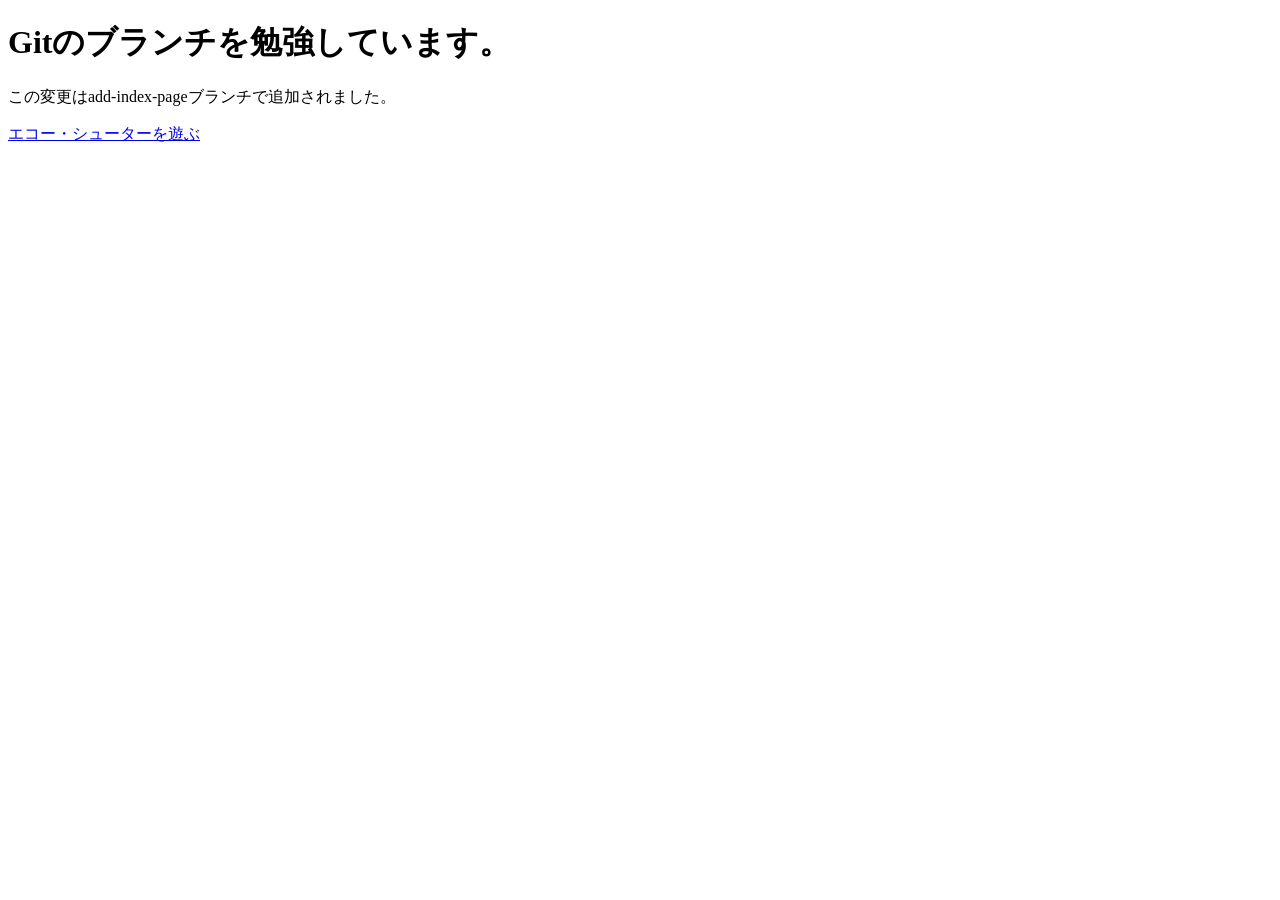
<file: index.html>
<!DOCTYPE html>
<html lang="ja">
  <head>
    <meta charset="UTF-8">
    <title>Gitの勉強</title>
  </head>
  <body>
    <h1>Gitのブランチを勉強しています。</h1>
    <p>この変更はadd-index-pageブランチで追加されました。</p>
    <p><a href="echo-shooter/index.html">エコー・シューターを遊ぶ</a></p>
  </body>
</html>
</file>
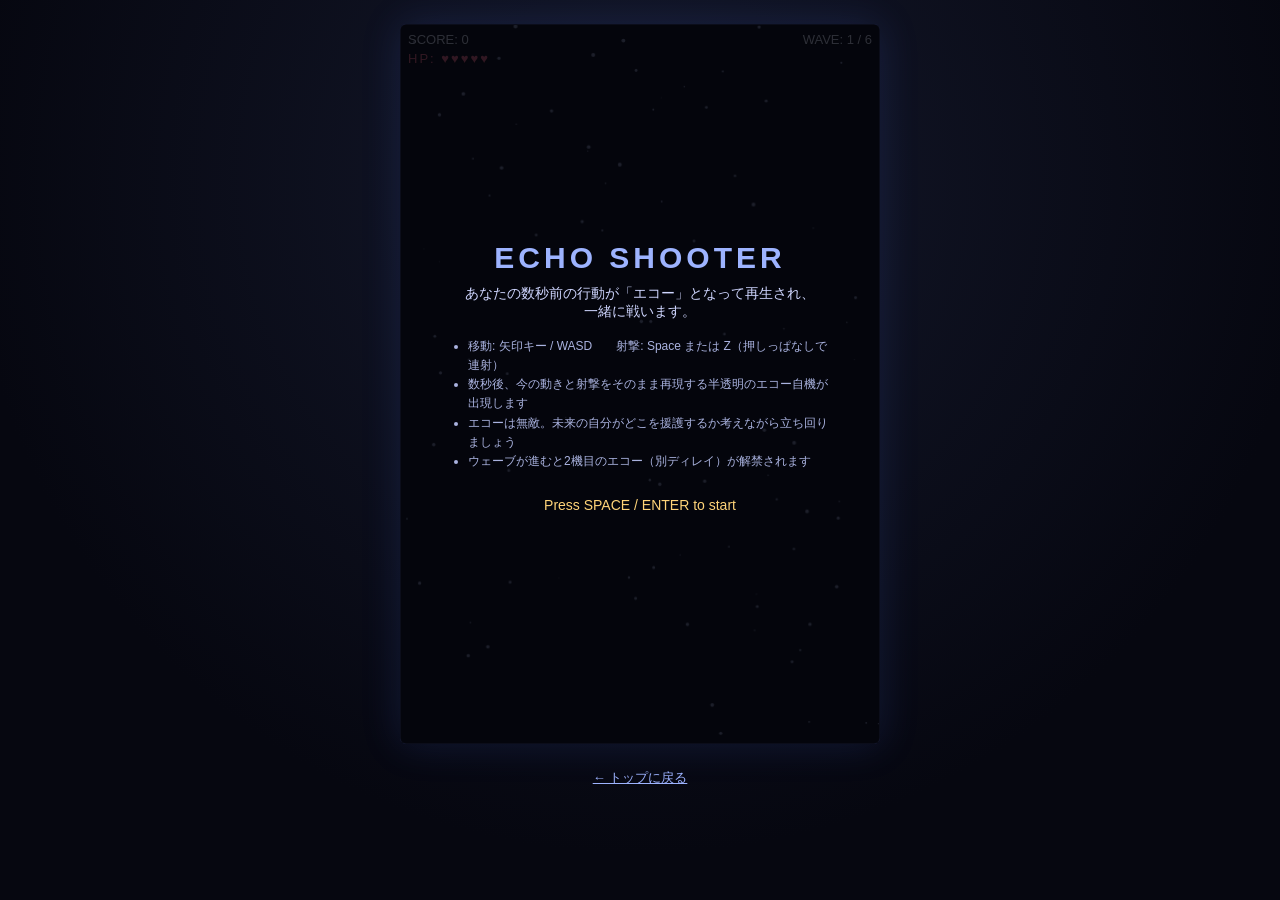
<file: echo-shooter/index.html>
<!DOCTYPE html>
<html lang="ja">
  <head>
    <meta charset="UTF-8" />
    <meta name="viewport" content="width=device-width, initial-scale=1" />
    <title>エコー・シューター</title>
    <link rel="stylesheet" href="style.css" />
  </head>
  <body>
    <main class="stage">
      <canvas id="game" width="480" height="720"></canvas>

      <div class="hud">
        <div class="hud-row">
          <span id="hud-score">SCORE: 0</span>
          <span id="hud-wave">WAVE: 1 / 6</span>
        </div>
        <div class="hud-row" id="hud-hp"></div>
        <div class="hud-row hud-echoes" id="hud-echoes"></div>
      </div>

      <div class="overlay" id="overlay">
        <h1>ECHO SHOOTER</h1>
        <p class="lead">あなたの数秒前の行動が「エコー」となって再生され、一緒に戦います。</p>
        <ul class="rules">
          <li>移動: 矢印キー / WASD　　射撃: Space または Z（押しっぱなしで連射）</li>
          <li>数秒後、今の動きと射撃をそのまま再現する半透明のエコー自機が出現します</li>
          <li>エコーは無敵。未来の自分がどこを援護するか考えながら立ち回りましょう</li>
          <li>ウェーブが進むと2機目のエコー（別ディレイ）が解禁されます</li>
        </ul>
        <p class="prompt" id="overlay-prompt">Press SPACE / ENTER to start</p>
      </div>
    </main>

    <p class="back-link"><a href="../index.html">&larr; トップに戻る</a></p>

    <script src="game.js"></script>
  </body>
</html>
</file>
<file: echo-shooter/style.css>
:root {
  color-scheme: dark;
}

* {
  box-sizing: border-box;
}

body {
  margin: 0;
  min-height: 100vh;
  display: flex;
  flex-direction: column;
  align-items: center;
  gap: 12px;
  padding: 24px 12px;
  background: radial-gradient(circle at 50% 20%, #14182b 0%, #060710 70%);
  color: #e8ecff;
  font-family: "Segoe UI", "Hiragino Sans", "Yu Gothic", sans-serif;
}

.stage {
  position: relative;
  width: 480px;
  height: 720px;
}

canvas {
  display: block;
  width: 100%;
  height: 100%;
  background: #05060d;
  border: 1px solid #2b3160;
  border-radius: 6px;
  box-shadow: 0 0 40px rgba(80, 120, 255, 0.15);
}

.hud {
  position: absolute;
  top: 8px;
  left: 8px;
  right: 8px;
  display: flex;
  flex-direction: column;
  gap: 4px;
  font-size: 13px;
  text-shadow: 0 1px 2px #000;
  pointer-events: none;
}

.hud-row {
  display: flex;
  justify-content: space-between;
  gap: 8px;
}

.hud-echoes {
  font-size: 11px;
  color: #9db3ff;
  justify-content: flex-start;
  gap: 16px;
}

#hud-hp {
  color: #ff6b8b;
  letter-spacing: 2px;
}

.overlay {
  position: absolute;
  inset: 0;
  display: flex;
  flex-direction: column;
  align-items: center;
  justify-content: center;
  gap: 10px;
  padding: 32px;
  text-align: center;
  background: rgba(4, 5, 12, 0.82);
  border-radius: 6px;
}

.overlay.hidden {
  display: none;
}

.overlay h1 {
  margin: 0;
  font-size: 30px;
  letter-spacing: 4px;
  color: #9db3ff;
}

.overlay .lead {
  max-width: 360px;
  margin: 0;
  font-size: 14px;
  color: #cfd6ff;
}

.overlay .rules {
  text-align: left;
  font-size: 12px;
  color: #aab3e0;
  max-width: 380px;
  line-height: 1.6;
  padding-left: 18px;
  margin: 6px 0;
}

.overlay .prompt {
  margin-top: 10px;
  font-size: 14px;
  color: #ffd479;
  animation: blink 1.2s infinite;
}

.overlay .score-line {
  font-size: 18px;
  color: #ffd479;
  margin: 4px 0;
}

@keyframes blink {
  0%, 100% { opacity: 1; }
  50% { opacity: 0.3; }
}

.back-link {
  font-size: 13px;
}

.back-link a {
  color: #9db3ff;
}
</file>
